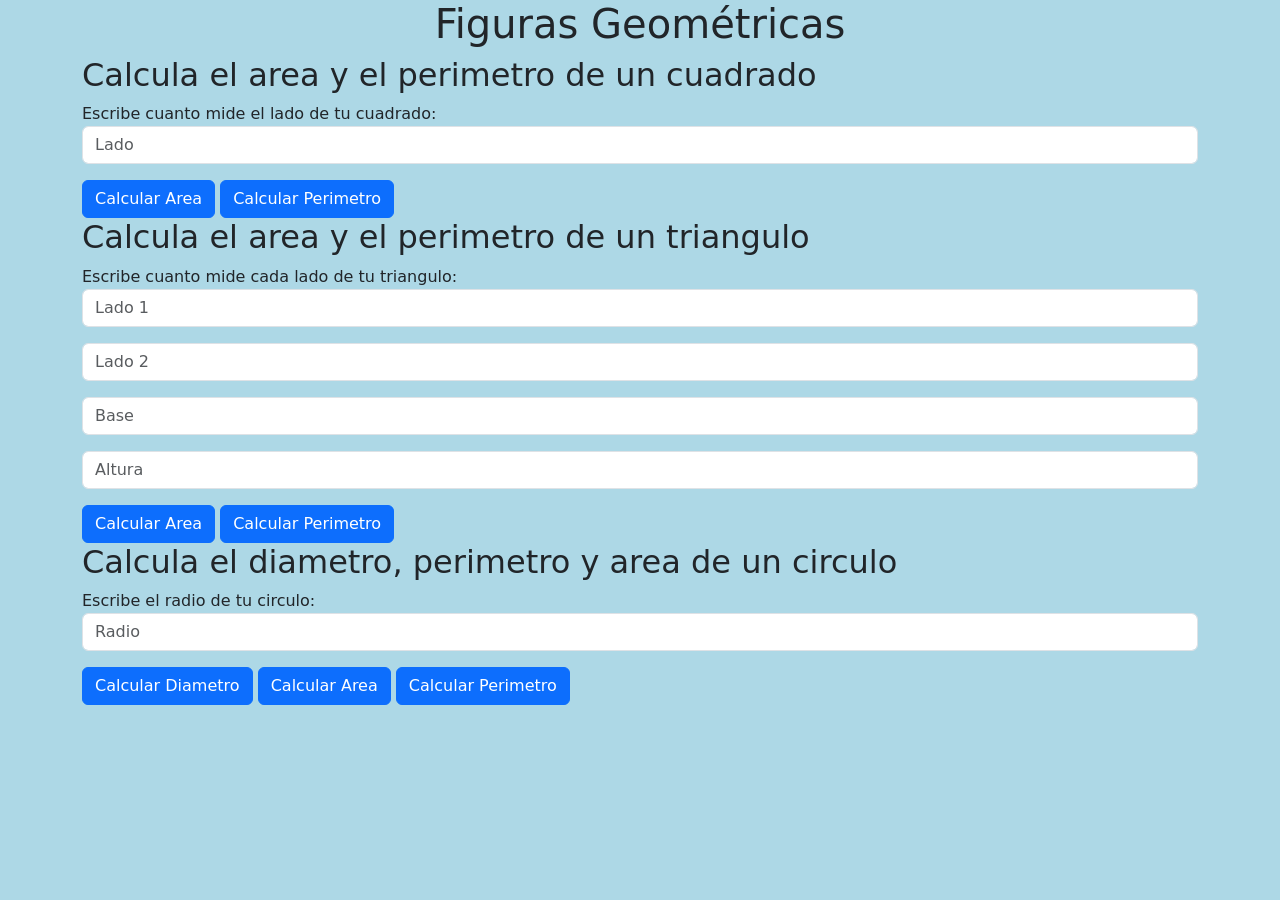
<file: index.html>
<!DOCTYPE html>
<html lang="en">
<head>
    <meta charset="UTF-8">
    <meta http-equiv="X-UA-Compatible" content="IE=edge">
    <meta name="viewport" content="width=device-width, initial-scale=1.0">
    <link href="https://cdn.jsdelivr.net/npm/bootstrap@5.1.3/dist/css/bootstrap.min.css" rel="stylesheet" integrity="sha384-1BmE4kWBq78iYhFldvKuhfTAU6auU8tT94WrHftjDbrCEXSU1oBoqyl2QvZ6jIW3" crossorigin="anonymous">
    <link href="./figuras.css" rel="stylesheet" type="text/css"> 
    <title>Figuras Geométricas</title>
</head>
<body>
    <header>
        <h1>
            Figuras Geométricas
        </h1>
    </header> 

    <div class="modal" id="ResultadoModal" tabindex="-1">
        <div class="modal-dialog">
          <div class="modal-content">
            <div class="modal-header">
              <h5 class="modal-title">Resultado</h5>
              <button type="button" class="btn-close" data-bs-dismiss="modal" aria-label="Close"></button>
            </div>
            <div class="modal-body" id="ResultadoCalculo">
            </div>
            <div class="modal-footer">
              <button type="button" class="btn btn-primary" data-bs-dismiss="modal">Cerrar</button>
            </div>
          </div>
        </div>
      </div>

    <div class="container-md">
        <h2>Calcula el area y el perimetro de un cuadrado</h2>
        <form>
            <label>
                Escribe cuanto mide el lado de tu cuadrado:
            </label>
            <div class="mb-3">
                <input class="form-control" placeholder="Lado" id="txtLadoCuadrado" type="number">
            </div>
            <button class="btn btn-primary" type="button" onclick=ProcesarAreaCuadrado()>Calcular Area</button>
            <button class="btn btn-primary" type="button" onclick=ProcesarPerimetroCuadrado()>Calcular Perimetro</button>
        </form>
    </div>

    <div class="container-md">
        <h2>Calcula el area y el perimetro de un triangulo</h2>
        <form>
            <label>
                Escribe cuanto mide cada lado de tu triangulo:
            </label>
            <div class="mb-3">
            <input class="form-control" placeholder="Lado 1" id="txtLado1Triangulo" type="number">
            </div>
            <div class="mb-3">
            <input class="form-control" placeholder="Lado 2" id="txtLado2Triangulo" type="number">
            </div>
            <div class="mb-3">
            <input class="form-control" placeholder="Base" id="txtBaseTriangulo" type="number">
            </div>
            <div class="mb-3">
            <input class="form-control" placeholder="Altura" id="txtAlturaTriangulo" type="number">
            </div>

            <button class="btn btn-primary" type="button" onclick=ProcesarAreaTriangulo()>Calcular Area</button>
            <button class="btn btn-primary" type="button" onclick=ProcesarPerimetroTriangulo()>Calcular Perimetro</button>
        </form>
    </div>

    <div class="container-md">
        <h2>Calcula el diametro, perimetro y area de un circulo</h2>
        <form>
            <label>
                Escribe el radio de tu circulo:
            </label>
            <div class="mb-3">
            <input placeholder="Radio" class="form-control" id="txtRadio" type="number">
            </div>
            <button class="btn btn-primary" type="button" onclick=ProcesarDiametroCirculo()>Calcular Diametro</button>
            <button class="btn btn-primary" type="button" onclick=ProcesarAreaCirculo()>Calcular Area</button>
            <button class="btn btn-primary" type="button" onclick=ProcesarPerimetroCirculo()>Calcular Perimetro</button>
        </form>
    </div>
    <script src="https://cdn.jsdelivr.net/npm/bootstrap@5.1.3/dist/js/bootstrap.bundle.min.js" integrity="sha384-ka7Sk0Gln4gmtz2MlQnikT1wXgYsOg+OMhuP+IlRH9sENBO0LRn5q+8nbTov4+1p" crossorigin="anonymous"></script>
    <script src="./figuras.js"></script>
</body>
</html>
</file>
<file: figuras.css>
body {
    background-color: lightblue;
  }
  
  h1 {
    text-align:center;
  }
</file>
